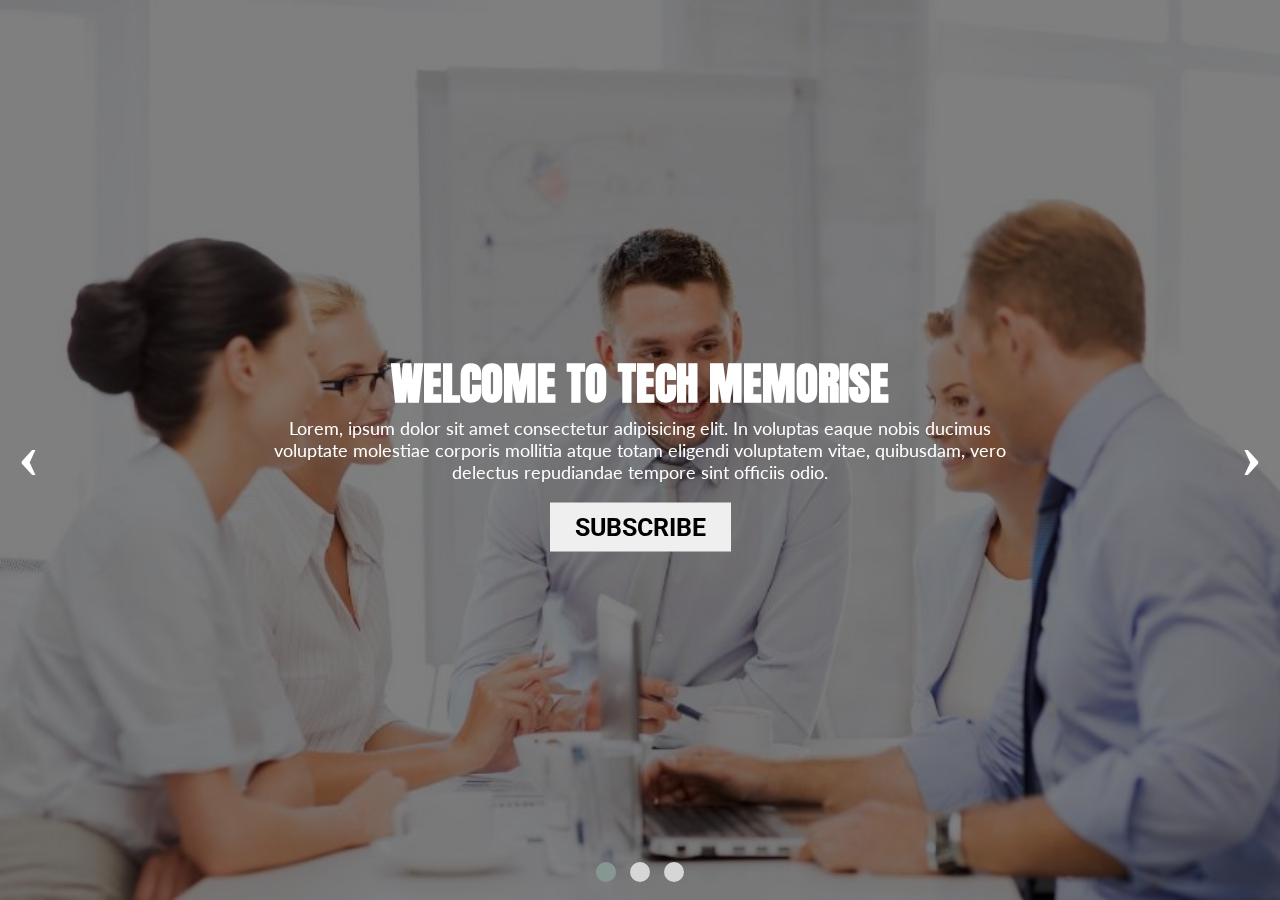
<file: Image Slider using Owl Carousel/index.html>
<!DOCTYPE html>
<html lang="en">

<head>
    <meta charset="UTF-8">
    <meta name="viewport" content="width=device-width, initial-scale=1.0">
    <title>Owl Carousel - Jquery Plugin</title>

    <!-- Google Font -->
    <link href="https://fonts.googleapis.com/css?family=Anton|Cabin|Lato|Fjalla+One|Montserrat|Roboto&display=swap"
        rel="stylesheet">
    <!-- Font Awesome -->
    <link rel="stylesheet" href="https://cdnjs.cloudflare.com/ajax/libs/font-awesome/5.13.0/css/all.min.css">
    <!-- Owl Carousel -->
    <link rel="stylesheet" href="https://cdnjs.cloudflare.com/ajax/libs/OwlCarousel2/2.3.4/assets/owl.carousel.min.css">
    <link rel="stylesheet"
        href="https://cdnjs.cloudflare.com/ajax/libs/OwlCarousel2/2.3.4/assets/owl.theme.default.min.css">

    <!-- Custom Style Sheet -->
    <link rel="stylesheet" href="style.css">
</head>

<body>
    <div class="owl-carousel owl-theme">
        <div class="slide slide-1">
            <div class="slide-content">
                <h1>Welcome To Tech Memorise</h1>
                <p>Lorem, ipsum dolor sit amet consectetur adipisicing elit. In voluptas eaque nobis ducimus voluptate
                    molestiae corporis mollitia atque totam eligendi voluptatem vitae, quibusdam, vero delectus
                    repudiandae tempore sint officiis odio.</p>
                <button>Subscribe</button>
            </div>
        </div>
        <div class="slide slide-2">
            <div class="slide-content">
                <h1>Your True Tech Navigator</h1>
                <p>Lorem, ipsum dolor sit amet consectetur adipisicing elit. In voluptas eaque nobis ducimus voluptate
                    molestiae corporis mollitia atque totam eligendi voluptatem vitae, quibusdam, vero delectus
                    repudiandae tempore sint officiis odio.</p>
                <button>Comment</button>
            </div>
        </div>
        <div class="slide slide-3">
            <div class="slide-content">
                <h1>Your True Source of Learning Web Dev</h1>
                <p>Lorem, ipsum dolor sit amet consectetur adipisicing elit. In voluptas eaque nobis ducimus voluptate
                    molestiae corporis mollitia atque totam eligendi voluptatem vitae, quibusdam, vero delectus
                    repudiandae tempore sint officiis odio.</p>
                <button>Like & Share</button>
            </div>
        </div>
    </div>

    <!-- Jquery -->
    <script src="https://cdnjs.cloudflare.com/ajax/libs/jquery/3.5.1/jquery.min.js"></script>
    <!-- Owl Carousel -->
    <script src="https://cdnjs.cloudflare.com/ajax/libs/OwlCarousel2/2.3.4/owl.carousel.min.js"></script>
    <!-- Custom Javascript -->
    <script>
        $(document).ready(function () {
            $(".owl-carousel").owlCarousel({
                items: 1,
                loop: true,
                nav: true,
                dots: true,
                autoplay: true,
                autoplaySpeed: 1000,
                smartSpeed: 1500,
                autoplayHoverPause: true
            });
        });
    </script>
</body>

</html>
</file>
<file: Image Slider using Owl Carousel/style.css>
* {
    margin: 0;
    padding: 0;
    box-sizing: border-box;
}

.owl-carousel {
    width: 100%;
    height: 100vh;
}

.slide {
    width: 100%;
    height: 100vh;
    position: relative;
    background-size: cover;
    background-repeat: no-repeat;
    background-position: center center;
}

.slide::before {
    content: "";
    position: absolute;
    top: 0;
    left: 0;
    width: 100%;
    height: 100vh;
    background-color: rgba(0, 0, 0, 0.5);
}

.slide-1 {
    background-image: url(bg-1.jpg);
}

.slide-2 {
    background-image: url(bg-2.jpg);
}

.slide-3 {
    background-image: url(bg-3.jpg);
}

.slide-content {
    text-align: center;
    position: absolute;
    top: 50%;
    transform: translateY(-50%);
    color: #fff;
    padding: 0 20%;
}

.slide-content h1 {
    font-family: "Anton", serif;
    font-size: 45px;
    text-transform: uppercase;
}

.slide-content p {
    font-family: "Lato", serif;
    font-size: 18px;
    margin-bottom: 20px;
}

.slide-content button {
    font-family: "Roboto", serif;
    font-size: 25px;
    text-transform: uppercase;
    font-weight: bolder;
    padding: 10px 25px;
    border: none;
}

.owl-dots {
    width: 100%;
    text-align: center;
    position: absolute;
    bottom: 1%;
}

.owl-dots span {
    width: 20px !important;
    height: 20px !important;
}

.owl-dots button {
    border: none !important;
    outline: none !important;
}

.owl-nav button {
    border: none !important;
    outline: none !important;
}

.owl-prev, .owl-next {
    position: absolute;
    top: 50%;
    transform: translateY(-50%);
    color: #fff !important;
    font-size: 65px !important;
    font-weight: bolder !important;
    background:none !important;
}

.owl-prev {
    left: 1%;
}

.owl-next {
    right: 1%;
}
</file>
